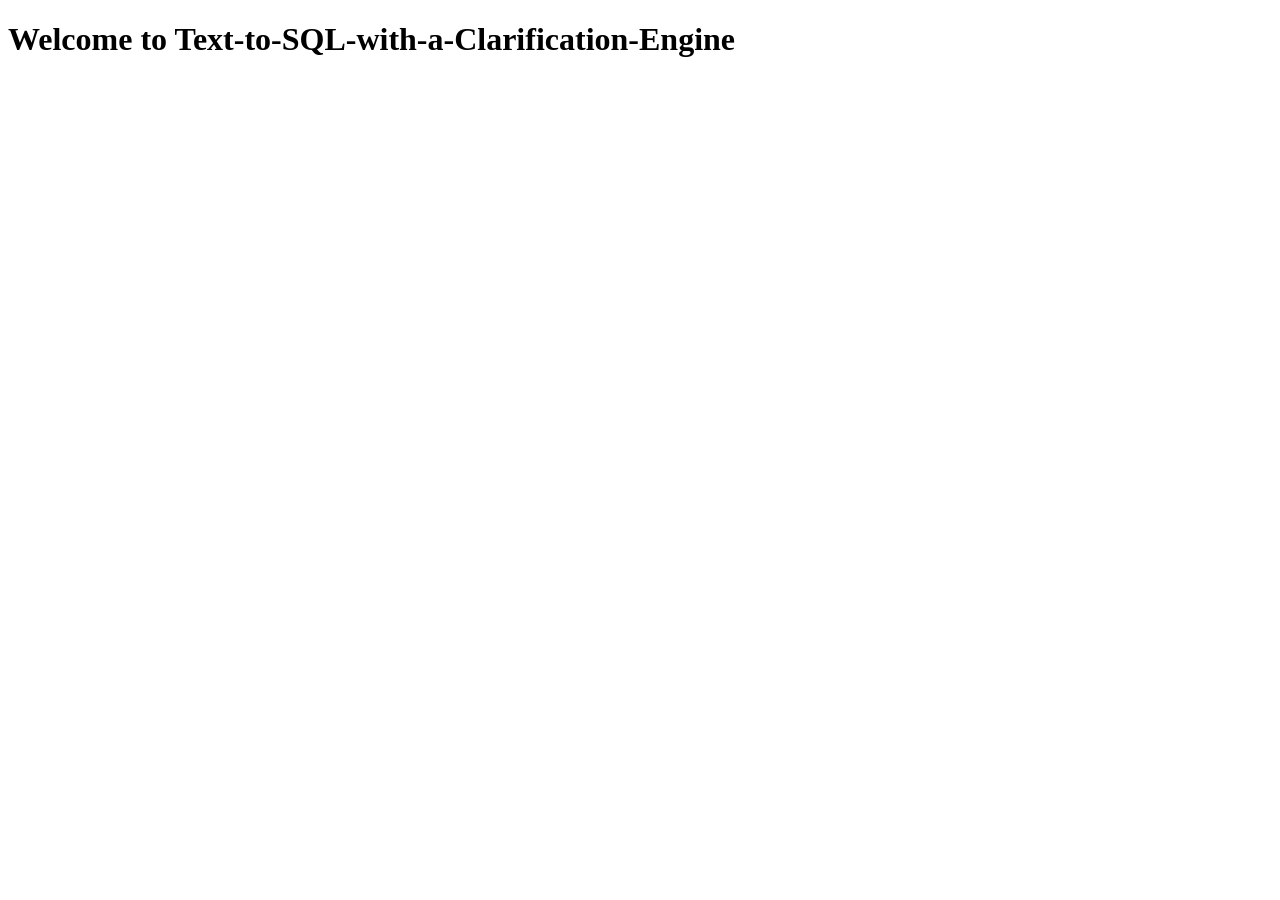
<file: himanshu.html>
<!DOCTYPE html>
<html lang="en">
<head>
    <meta charset="UTF-8">
    <meta name="viewport" content="width=device-width, initial-scale=1.0">
    <title>Document</title>
</head>
<body>
    <h1>Welcome to Text-to-SQL-with-a-Clarification-Engine</h1>
</body>
</html>
</file>
